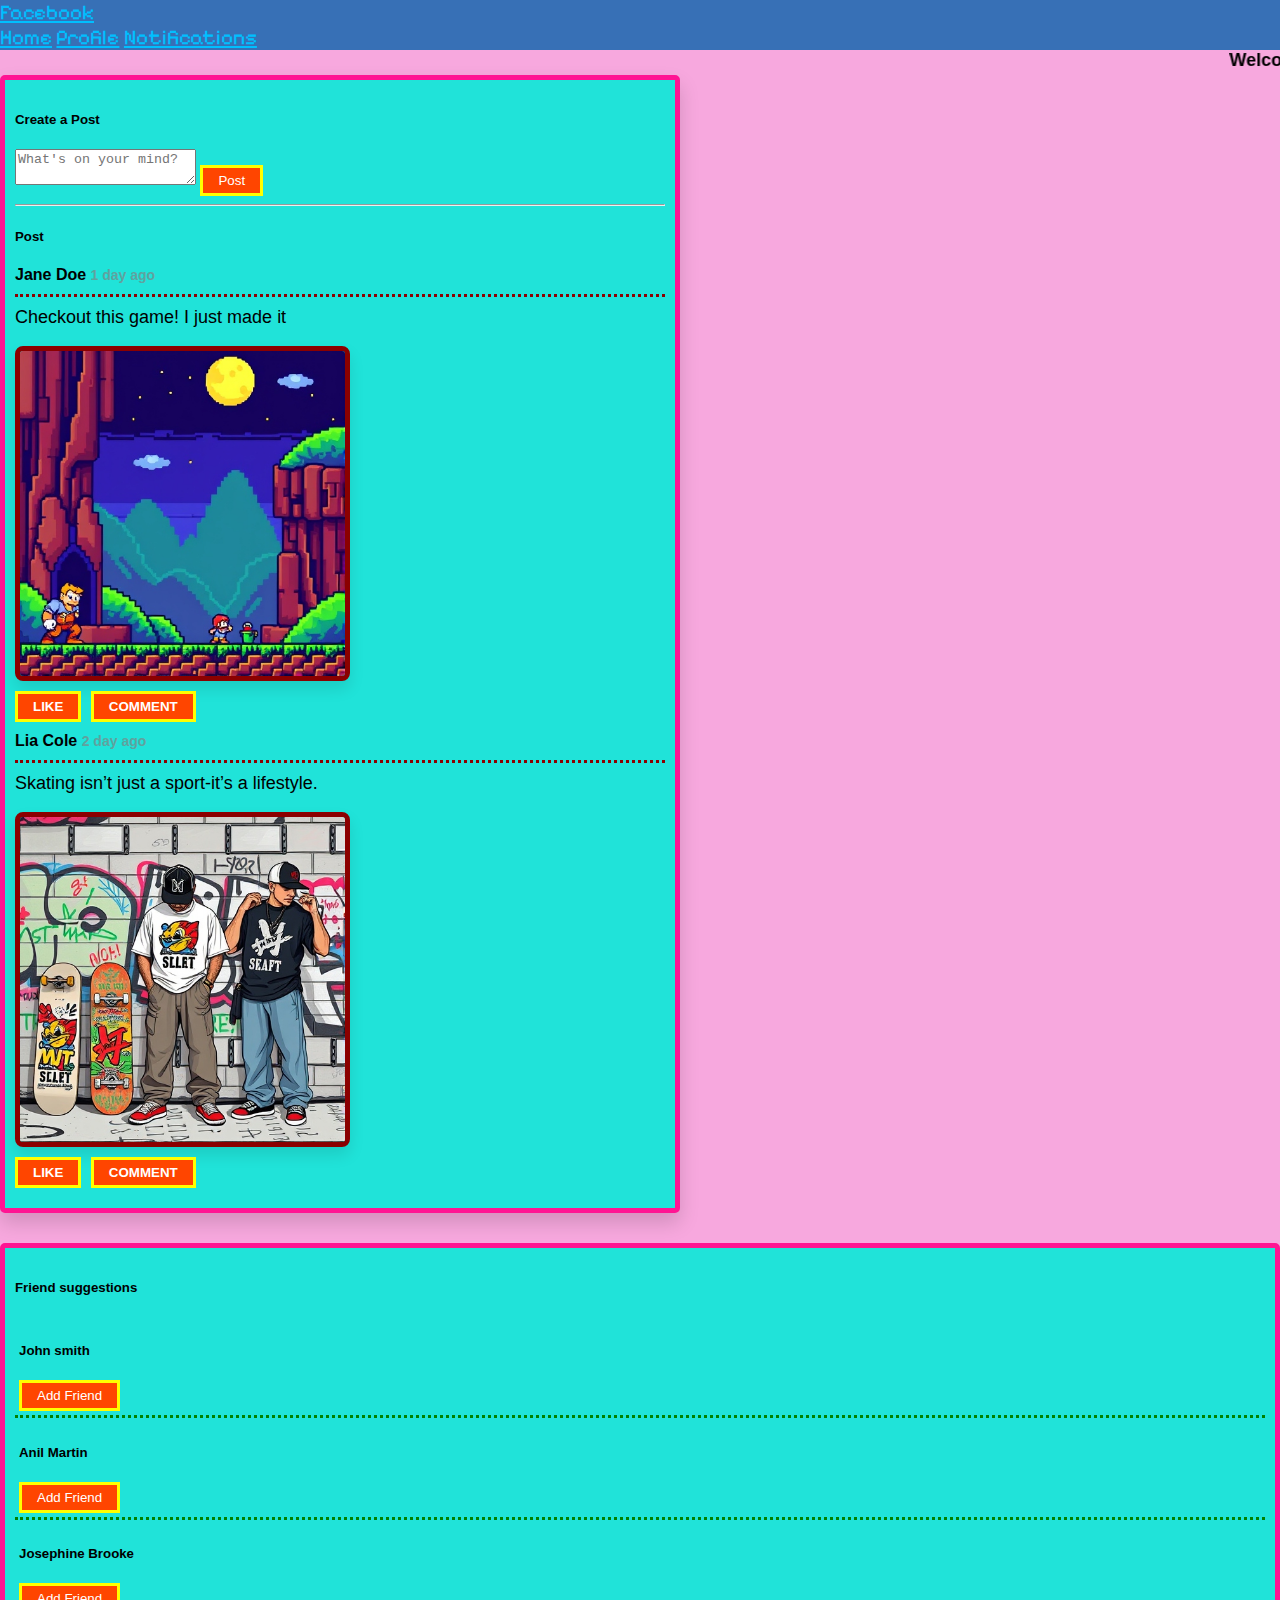
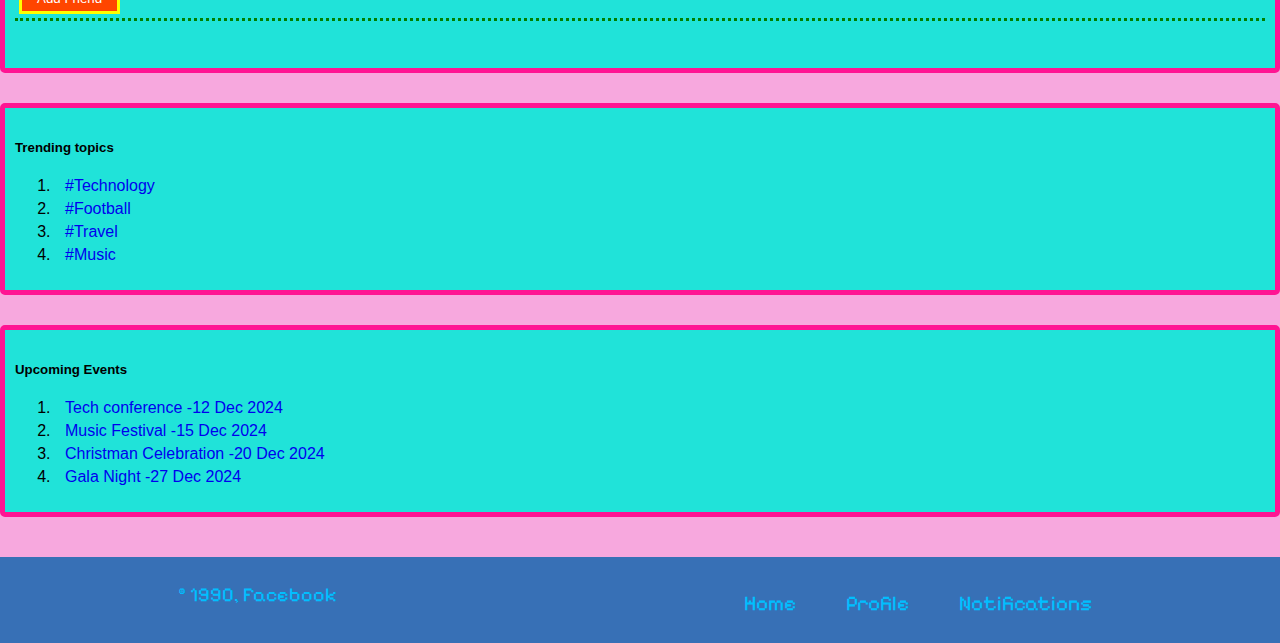
<file: index.html>
<!DOCTYPE html>
<html lang="en">
<head>
    <meta charset="UTF-8">
    <meta name="viewport" content="width=device-width, initial-scale=1.0">
    <title>Facebook</title>
    <link href="https://cdn.jsdelivr.net/npm/bootstrap@5.2.3/dist/css/bootstrap.min.css" rel="stylesheet" integrity="sha384-rbsA2VBKQhggwzxH7pPCaAqO46MgnOM80zW1RWuH61DGLwZJEdK2Kadq2F9CUG65" crossorigin="anonymous">
    <link href="https://fonts.googleapis.com/css2?family=Pixelify+Sans:wght@400..700&display=swap" rel="stylesheet">
    <link rel="stylesheet" href="styles.css">
</head>
<body class="wrapper">
    <div class="content">
        <nav class="navbar navbar-expand-lg">
            <a class="navbar-brand logo ms-4" href="index.html">Facebook</a>
            <div class="navbar-nav ms-auto">
                <a class="nav-link ms-3 active" aria-current="page" href="index.html">Home</a>
                <a class="nav-link ms-3" href="profile.html">Profile</a>
                <a class="nav-link ms-3" href="notifications.html">Notifications</a>
            </div>
        </nav>
    
        <section class="container">
            <div class="row">
                <div class="col-sm-8">
                    <marquee class="welcome">Welcome to my Page!</marquee>
                    <div class="post mt-4">
                        <div class="new-post">
                            <h5>Create a Post</h5>
                            <textarea placeholder="What's on your mind?" class="form-control"></textarea>
                            <button class="btn btn-primary mt-2 my-2">Post</button>
                        </div> 
                        <hr>                     
                        <h5>Post</h5>
                        <!-- Post 1 -->
                        <div class="post-header">
                            <strong>Jane Doe</strong> <span class="">1 day ago</span>
                        </div>
                        <div class="post-content">
                            <p>Checkout this game! I just made it</p>
                            <img src="images/game-image.jpeg" alt="Game image">
                            <button class="like-btn" onclick="toggleLike(this)">Like</button>
                            <button>Comment</button>
                        </div>
    
                        <!-- Post 2 -->
                        <div class="post-header">
                            <strong>Lia Cole</strong> <span>2 day ago</span>
                        </div>
                        <div class="post-content">
                            <p>Skating isn’t just a sport-it’s a lifestyle.</p>
                            <img src="images/post-image.jpeg" alt="skating image">
                            <button class="like-btn" onclick="toggleLike(this)">Like</button>
                            <button>Comment</button>
                        </div>
                    </div>
                </div>
    
                <div class="col-sm-4 mt-4 ">
                    <div class="sidebar">
                        <h5 class="ms-2 title">Friend suggestions</h5>
                        <div class="friend">
                            <h5>John smith</h5>
                            <button>Add Friend</button>
                        </div>
                        <div class="friend">
                            <h5>Anil Martin</h5>
                            <button>Add Friend</button>
                        </div>
                        <div class="friend">
                            <h5>Josephine Brooke</h5>
                            <button>Add Friend</button>
                        </div>
                    </div>
                    
                    <!--Trending topics-->
                    <div class="trending-topics">
                        <h5 class="ms-2 title mt-4">Trending topics</h5>
                        <ul class="topics">
                            <li><a href="#">#Technology</a></li>
                            <li><a href="#">#Football</a></li>
                            <li><a href="#">#Travel</a></li>
                            <li><a href="#">#Music</a></li>
                        </ul>
                    </div>
    
                    <div class="events" id="events">
                        <h5 class="ms-3">Upcoming Events</h5>
                        <ul>
                            <li><a href="#">Tech conference -12 Dec 2024</a></li>
                            <li><a href="#">Music Festival -15 Dec 2024</a></li>
                            <li><a href="#">Christman Celebration -20 Dec 2024</a></li>
                            <li><a href="#">Gala Night -27 Dec 2024</a></li>
                        </ul>
                    </div>
                </div>
            </div>
        </section>
    </div>
    

    <footer class="flexbox footer">
        <p class="ms-4">© 1990, Facebook</p>
        <ul class="footer-links">
            <li class="footer-item"><a href="index.html">Home</a></li>
            <li class="footer-item"><a href="profile.html">Profile</a>
            <li class="footer-item"><a href="notifications.html">Notifications</a></li>
        </ul>
    </footer>
</body>
<script src="script.js"></script>
</html>
</file>
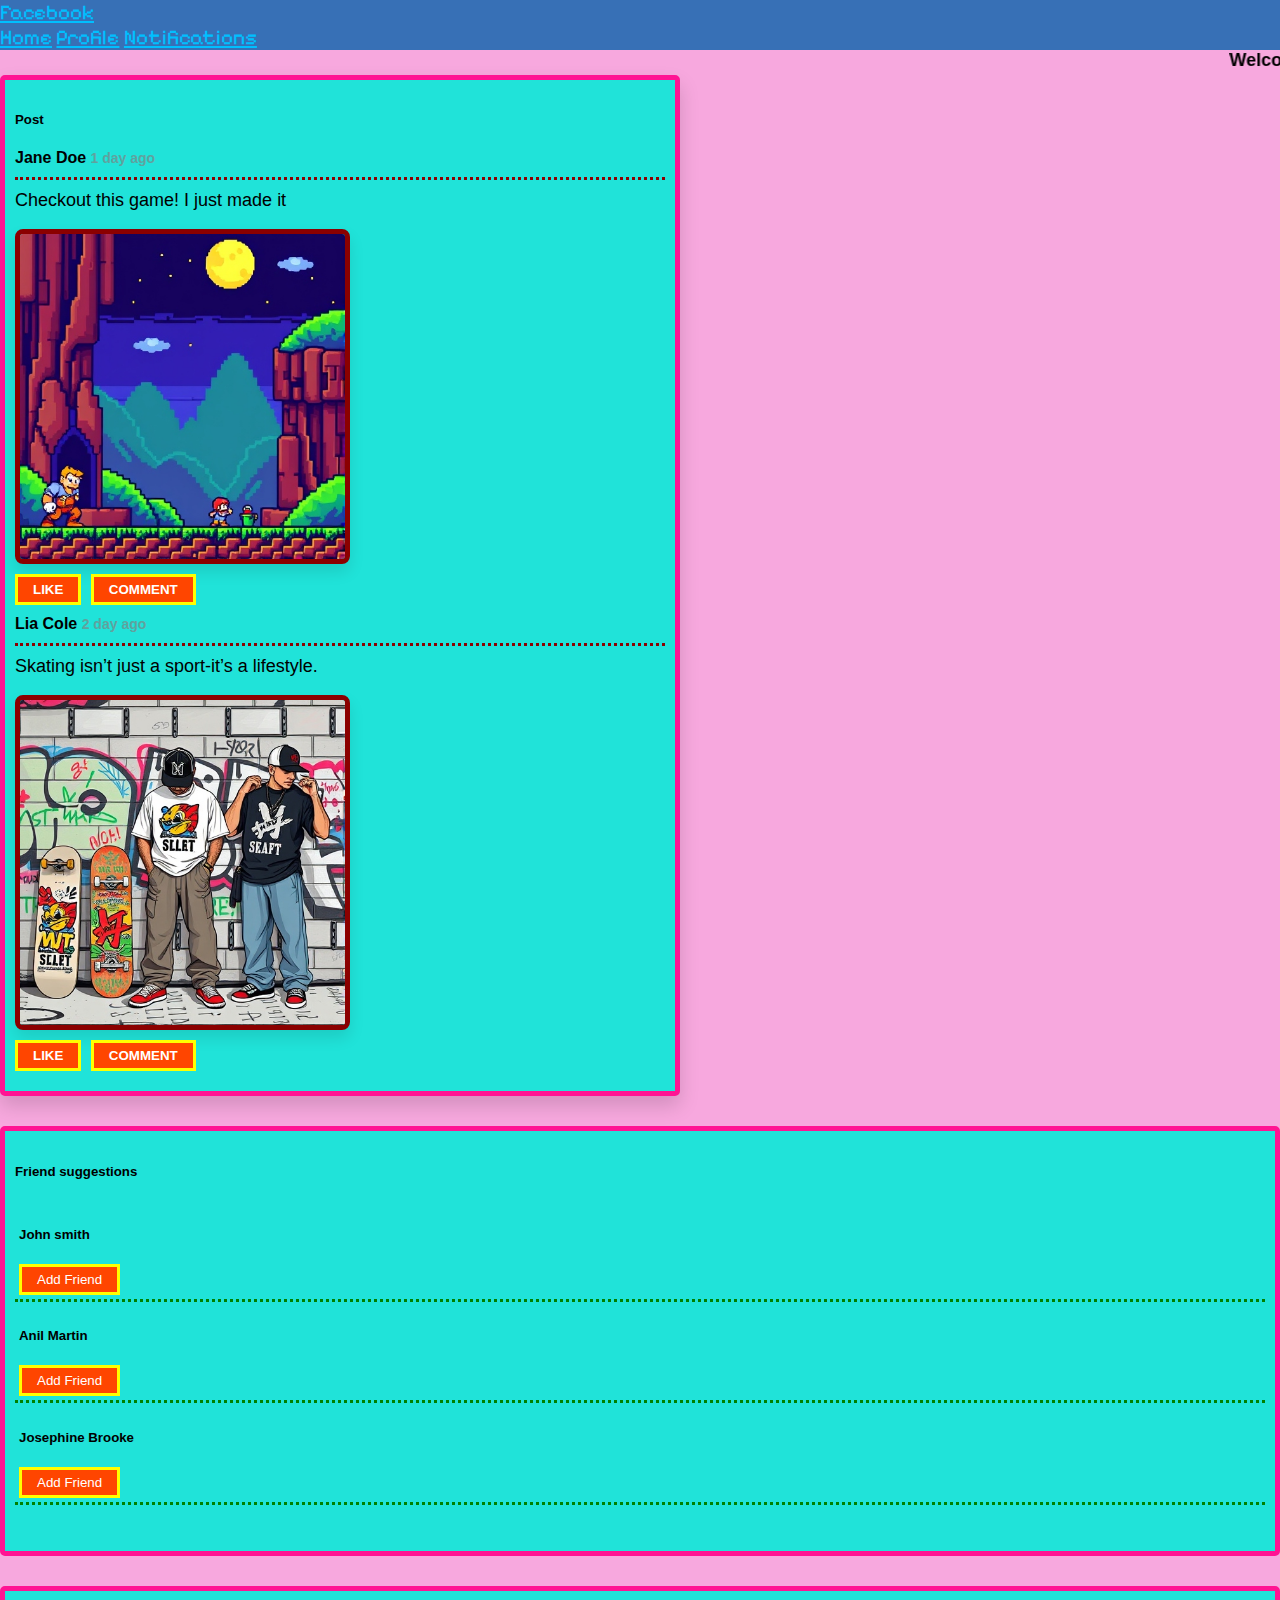
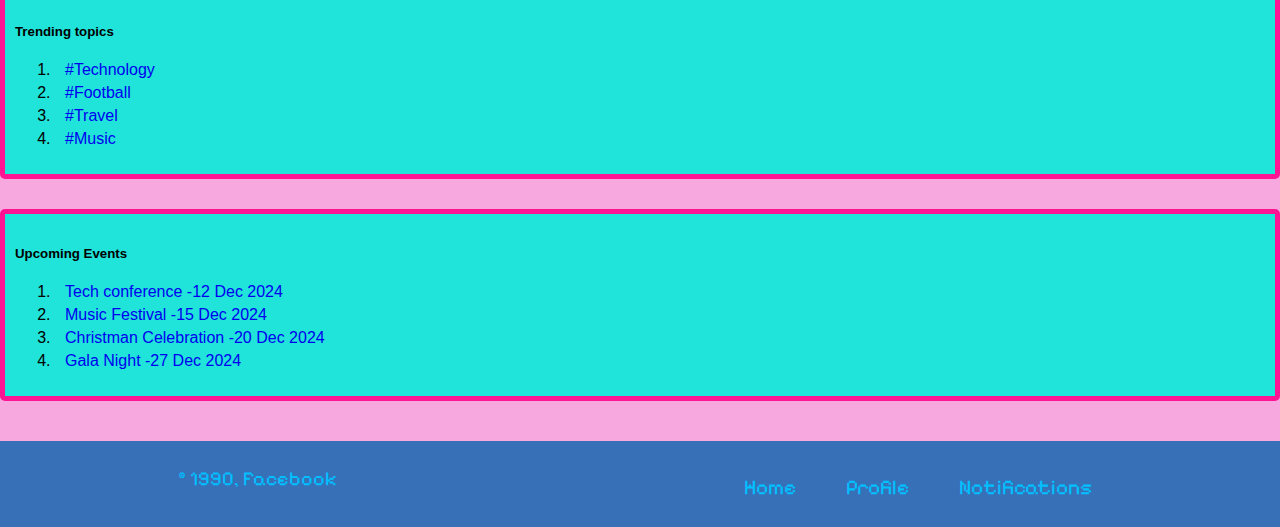
<file: main.html>
<!DOCTYPE html>
<html lang="en">
<head>
    <meta charset="UTF-8">
    <meta name="viewport" content="width=device-width, initial-scale=1.0">
    <title>Facebook</title>
    <link href="https://cdn.jsdelivr.net/npm/bootstrap@5.2.3/dist/css/bootstrap.min.css" rel="stylesheet" integrity="sha384-rbsA2VBKQhggwzxH7pPCaAqO46MgnOM80zW1RWuH61DGLwZJEdK2Kadq2F9CUG65" crossorigin="anonymous">
    <link href="https://fonts.googleapis.com/css2?family=Pixelify+Sans:wght@400..700&display=swap" rel="stylesheet">
    <link rel="stylesheet" href="styles.css">
</head>
<body class="wrapper">
    <div class="content">
        <nav class="navbar navbar-expand-lg">
            <a class="navbar-brand logo ms-4" href="#">Facebook</a>
            <div class="navbar-nav ms-auto">
                <a class="nav-link ms-3 active" aria-current="page" href="main.html">Home</a>
                <a class="nav-link ms-3" href="profile.html">Profile</a>
                <a class="nav-link ms-3" href="notifications.html">Notifications</a>
            </div>
        </nav>
    
        <section class="container">
            <div class="row">
                <div class="col-sm-8">
                    <marquee class="welcome">Welcome to my Page!</marquee>
                    <div class="post mt-4">
                        <h5>Post</h5>
                        <!-- Post 1 -->
                        <div class="post-header">
                            <strong>Jane Doe</strong> <span class="">1 day ago</span>
                        </div>
                        <div class="post-content">
                            <p>Checkout this game! I just made it</p>
                            <img src="images/game-image.jpeg" alt="Game image">
                            <button>Like</button>
                            <button>Comment</button>
                        </div>
    
                        <!-- Post 2 -->
                        <div class="post-header">
                            <strong>Lia Cole</strong> <span>2 day ago</span>
                        </div>
                        <div class="post-content">
                            <p>Skating isn’t just a sport-it’s a lifestyle.</p>
                            <img src="images/post-image.jpeg" alt="skating image">
                            <button>Like</button>
                            <button>Comment</button>
                        </div>
                    </div>
                </div>
    
                <div class="col-sm-4 mt-4 ">
                    <div class="sidebar">
                        <h5 class="ms-2 title">Friend suggestions</h5>
                        <div class="friend">
                            <h5>John smith</h5>
                            <button>Add Friend</button>
                        </div>
                        <div class="friend">
                            <h5>Anil Martin</h5>
                            <button>Add Friend</button>
                        </div>
                        <div class="friend">
                            <h5>Josephine Brooke</h5>
                            <button>Add Friend</button>
                        </div>
                    </div>
                    
                    <!--Trending topics-->
                    <div class="trending-topics">
                        <h5 class="ms-2 title mt-4">Trending topics</h5>
                        <ul class="topics">
                            <li><a href="#">#Technology</a></li>
                            <li><a href="#">#Football</a></li>
                            <li><a href="#">#Travel</a></li>
                            <li><a href="#">#Music</a></li>
                        </ul>
                    </div>
    
                    <div class="events" id="events">
                        <h5 class="ms-3">Upcoming Events</h5>
                        <ul>
                            <li><a href="#">Tech conference -12 Dec 2024</a></li>
                            <li><a href="#">Music Festival -15 Dec 2024</a></li>
                            <li><a href="#">Christman Celebration -20 Dec 2024</a></li>
                            <li><a href="#">Gala Night -27 Dec 2024</a></li>
                        </ul>
                    </div>
                </div>
            </div>
        </section>
    </div>
    

    <footer class="flexbox footer">
        <p class="ms-4">© 1990, Facebook</p>
        <ul class="footer-links">
            <li class="footer-item"><a href="main.html">Home</a></li>
            <li class="footer-item"><a href="profile.html">Profile</a>
            <li class="footer-item"><a href="notifications.html">Notifications</a></li>
        </ul>
    </footer>
</body>
<script src="script.js"></script>
</html>
</file>
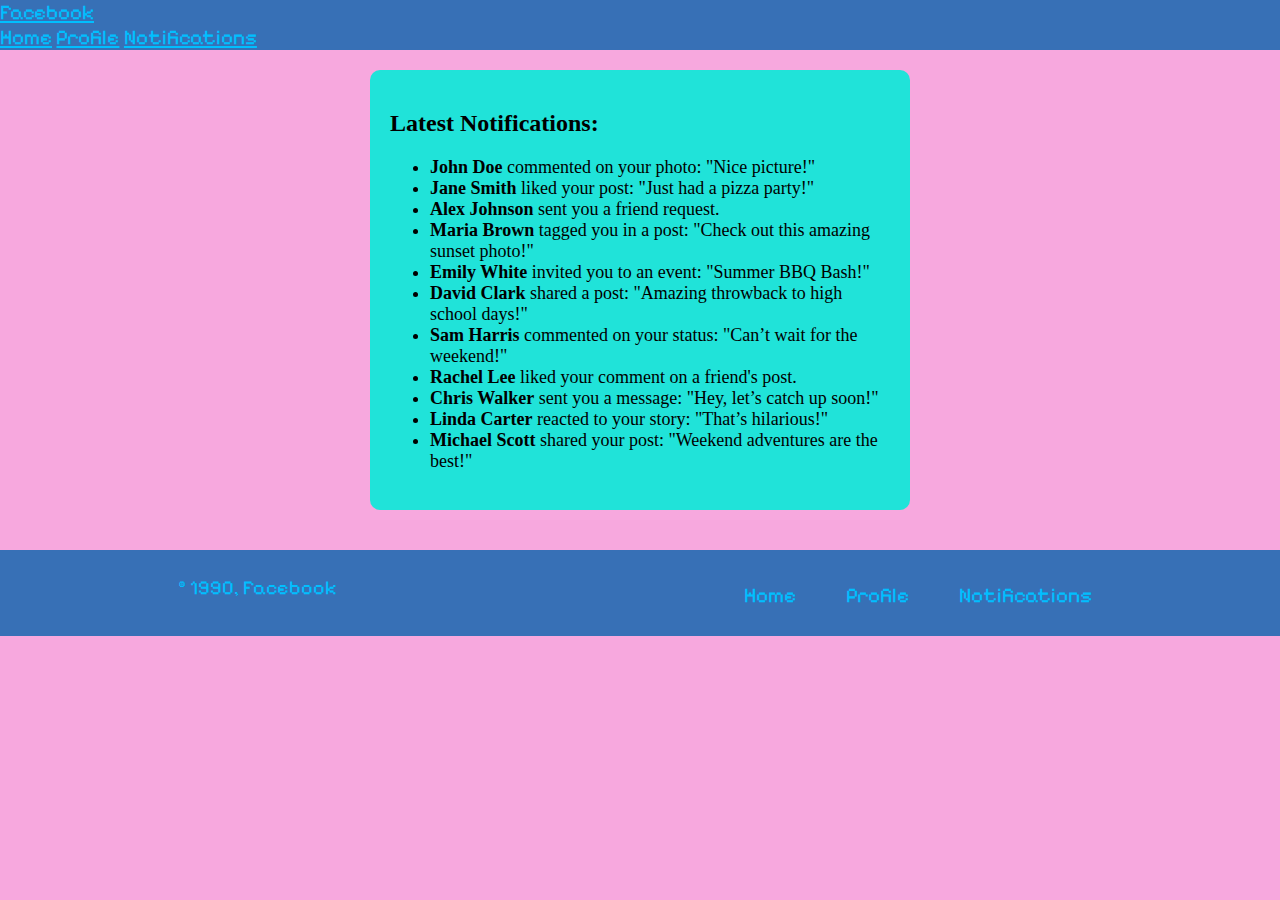
<file: notifications.html>
<!DOCTYPE html>
<html lang="en">
<head>
    <meta charset="UTF-8">
    <meta name="viewport" content="width=device-width, initial-scale=1.0">
    <title>Facebook</title>
    <link href="https://cdn.jsdelivr.net/npm/bootstrap@5.2.3/dist/css/bootstrap.min.css" rel="stylesheet" integrity="sha384-rbsA2VBKQhggwzxH7pPCaAqO46MgnOM80zW1RWuH61DGLwZJEdK2Kadq2F9CUG65" crossorigin="anonymous">
    <link href="https://fonts.googleapis.com/css2?family=Pixelify+Sans:wght@400..700&display=swap" rel="stylesheet">
    <link rel="stylesheet" href="styles.css">
</head>
<body class="wrapper">
  <div class="content">
    <nav class="navbar navbar-expand-lg">
      <a class="navbar-brand logo ms-4" href="index.html">Facebook</a>
      <div class="navbar-nav ms-auto">
          <a class="nav-link ms-3" aria-current="page" href="index.html">Home</a>
          <a class="nav-link ms-3" href="profile.html">Profile</a>
          <a class="nav-link ms-3 active" href="notifications.html">Notifications</a>
      </div>
  </nav>
  
    <section class="notifications">
      <h2>Latest Notifications:</h2>
      <ul class="mt-4">
        <li class="my-4"><strong>John Doe</strong> commented on your photo: "Nice picture!"</li>
        <li class="my-4"><strong>Jane Smith</strong> liked your post: "Just had a pizza party!"</li>
        <li class="my-4"><strong>Alex Johnson</strong> sent you a friend request.</li>
        <li class="my-4"><strong>Maria Brown</strong> tagged you in a post: "Check out this amazing sunset photo!"</li>
        <li class="my-4"><strong>Emily White</strong> invited you to an event: "Summer BBQ Bash!"</li>
        <li class="my-4"><strong>David Clark</strong> shared a post: "Amazing throwback to high school days!"</li>
        <li class="my-4"><strong>Sam Harris</strong> commented on your status: "Can’t wait for the weekend!"</li>
        <li class="my-4"><strong>Rachel Lee</strong> liked your comment on a friend's post.</li>
        <li class="my-4"><strong>Chris Walker</strong> sent you a message: "Hey, let’s catch up soon!"</li>
        <li class="my-4"><strong>Linda Carter</strong> reacted to your story: "That’s hilarious!"</li>
        <li class="my-4"><strong>Michael Scott</strong> shared your post: "Weekend adventures are the best!"</li>
    </ul>
    
    </section>
  <footer class="flexbox footer">
    <p class="ms-4">© 1990, Facebook</p>
    <ul class="footer-links">
        <li class="footer-item"><a href="index.html">Home</a></li>
        <li class="footer-item"><a href="profile.html">Profile</a>
        <li class="footer-item"><a href="notifications.html">Notifications</a>
    </ul>
</footer>
</body>
<script src="script.js"></script>
</html>
</file>
<file: styles.css>
body{
    font-family: 'Comic Sans MS', sans-serif;
    background-color: #f590d5c8;
    margin: 0;
    padding: 0;
}

.wrapper{
    position: relative;
    min-height: 100%;
}

.welcome{
    font-weight: bold;
    font-size: 18px;
}

/*sidebar styles*/
.sidebar, .post, .events{
    padding:10px;
    background-color: #20E3D9;
    border-radius: 5px;
    margin-bottom: 30px;
    border: 5px solid #FF1493;
}

.sidebar{
    height:400px;
}

.sidebar, .post, .trending-topics{
    padding:10px;
    background-color: #20E3D9;
    border: 5px solid #FF1493;
    border-radius: 5px;
    margin-bottom: 30px;
}

.trending-topics li, .events li{
    list-style-type: style;
    margin-bottom: 5px;
}
.trending-topics a, .events a{
    margin: 10px;
    text-decoration: none;
}

.trending-topics a:hover, .events a:hover{
    color: tomato;
    text-decoration: underline;
}

.friend{
    padding:4px;
    border-bottom: 3px dotted green;
}

.friend button:hover{
    background-color: rgb(216, 224, 224);
}

.friend button, .post-content button, .new-post button{
    background-color: #FF4500;
    color:white;
    padding: 5px 15px;
    border:3px solid #FFFF00;
}


.friend button:hover, .post-content button:hover{
    background-color: #FFFF00;
    color: #FF4500;
    border: 3px solid #FF4500;
}

.new-post button:hover{
    background-color: #FFFF00;
    color: #FF4500;
    border: 3px solid #FF4500;
}

/*Post styles*/
.post{
    box-shadow: 0 10px 20px rgba(0, 0, 0, 0.15);
    max-width: 650px;
}

.post-header{
    font-weight: bold;
    border-bottom: 3px dotted #8B0000;
    padding-bottom: 10px;
    margin-bottom: 10px;
}

.form-control:focus {
    outline: none;
    box-shadow: none;
}

.post-header span{
    font-size: 14px;
    color:rgba(128, 128, 128, 0.671);
}

.post-content p{
    font-size: 18px;
    margin-top:10px;
}

.post-content button{
    margin-right:5px;
    margin-bottom:10px;
    font-weight: bold;
    text-transform: uppercase;
}

.post-content img{
    width:50%;
    border:5px solid #8B0000;
    display: block;
    margin-bottom: 10px;
    height:auto;
    margin-top: 15px;
    border-radius: 8px;
    box-shadow: 0 8px 15px rgba(0, 0, 0, 0.1);
}


/*profile*/
.profile{
    background-color: #20E3D9;
    margin: 30px auto;
    padding:20px;
    width: 500px;
    border-radius: 10px;
    border:5px solid rgb(243, 84, 111);
}

.header{
    font-weight: bold;
    font-size:21px;
    text-align: center;
    margin-bottom: 20px;
    color:red;
    text-shadow: 7px 1px 5px rgb(218, 98, 118);
}

.about-me{
    text-align: center;
}

.about-me img{
    width:200px;
    border-radius: 100px;
    border: 5px solid green;
    box-shadow: 3px 3px 10px black;
}

.bio{
    text-align: center;
    margin-top: 10px;
    color:#000080;
}

.bio h3{
    text-decoration:underline;
}

.flexbox{
    display: flex;
    justify-content: space-around;
}

.footer-links{
    display: flex;
    gap:30px;
}

/*Navbar styles and footer styles*/
.logo,.navbar-nav .nav-link{
    font-family: 'Pixelify Sans', sans-serif;
    font-size: 21px;
    color: #00BFFF;
}

.navbar{
    background-color:#3770b6;
}

.navbar-nav .nav-link:hover{
    color:#FF6347;
    text-shadow: #fbcb78 1px 0 10px;
}

footer{
    margin-top: 10px;
    background-color: #3770b6;
    padding: 16px 0;
    margin-top: 40px;
    font-family: 'Pixelify Sans', sans-serif;
    justify-content: center;
    align-items: center;
}

.footer-links {
    display: flex;
    justify-content: center;
    gap: 30px;
    margin-bottom: 10px;
}

.footer-links a{
    text-decoration: none;
    font-size: 21px;
    padding:10px;
    color: #00BFFF;
}

.footer-links li{
    list-style: none;
}

.footer-links a:hover {
    color: #FF6347;
    text-shadow: #fbcb78 1px 0 10px;
}

.footer p {
    font-family: 'Pixelify Sans', sans-serif;
    font-size: 20px;
    margin-top: 10px;
    color: #00BFFF;
    text-align: center;
}

.notifications{
    background-color: #20E3D9;
    width: 500px;
    height:auto;
    margin:20px auto;
    padding:20px;
    border-radius: 10px;
    font-family: 'Times New Roman', Times, serif;
}

.notifications ul{
    font-size: 18px;
}

/* For screens up to 989px */
@media only screen and (max-width: 773px) {
    .navbar{
        padding:10px 15px;
        font-size: 18px;
    }
    
    .content{
        flex-direction: column;
    }

    
}

/* For screens up to 500px */
@media only screen and (max-width: 500px) {
    .navbar {
        padding: 8px 10px; 
    }

    .notifications, .profile{
        font-size: 15px;
        width:400px;
    }

    .navbar {
        font-size: 18px;
    }

    .navbar-nav .nav-link {
        margin-bottom: 5px;
    }

    /* Footer */
    .footer {
        padding: 10px 0;
    }
    
    .footer-links a {
        font-size: 18px;
        padding: 8px 0;
    }

    .footer p{
        font-size: 17px;
    }
}
</file>
